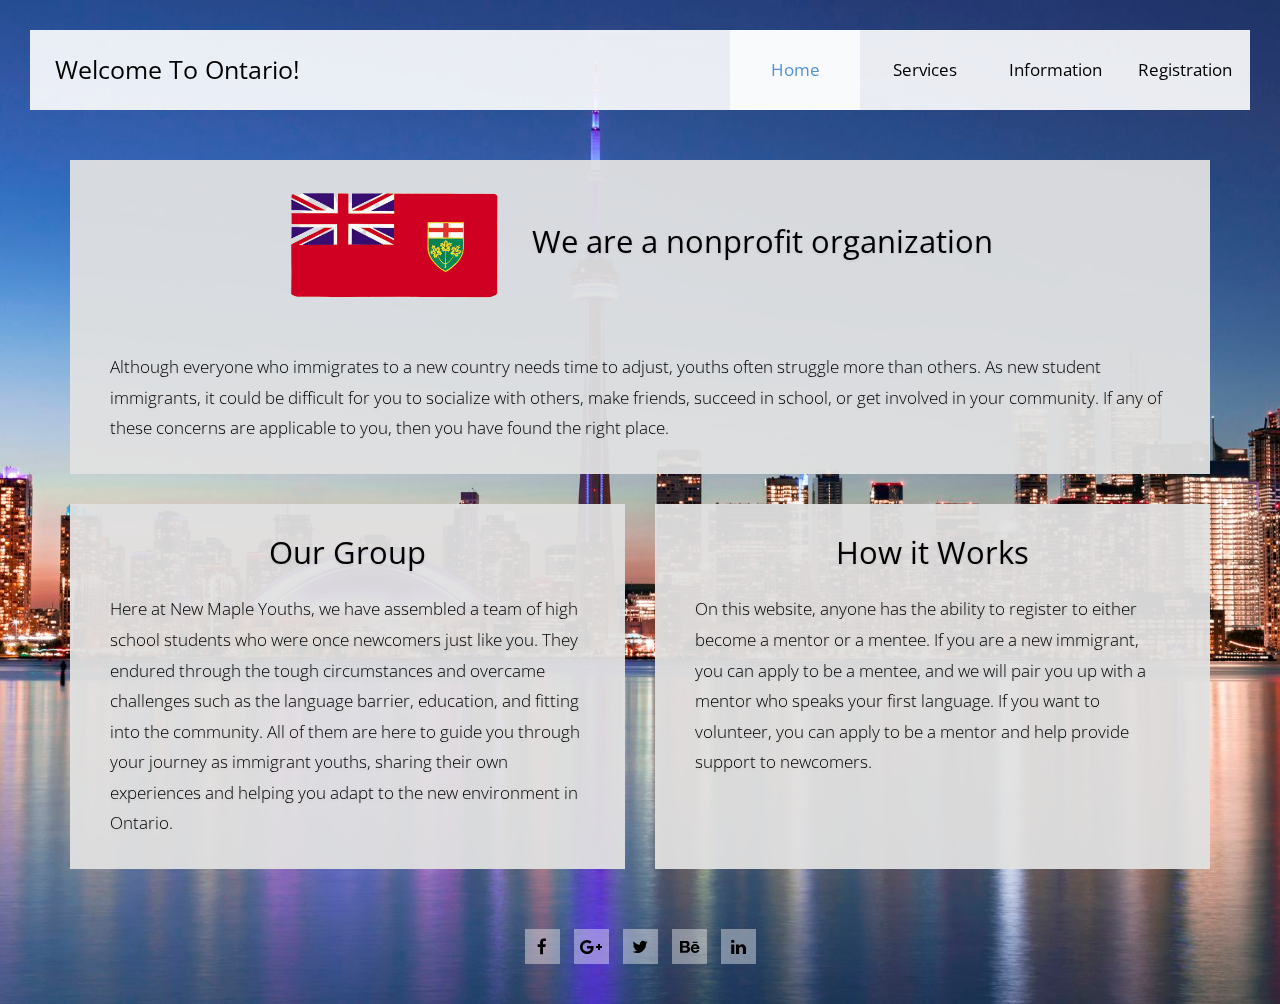
<file: index.html>
<!DOCTYPE html>
<html lang="en">
<head>
    <meta charset="utf-8">
    <meta http-equiv="X-UA-Compatible" content="IE=edge">
    <meta name="viewport" content="width=device-width, initial-scale=1">

    <title>Newcomer Youths</title>
    <link rel="icon" href="img/icon.png" type="image/png">

    <link rel="stylesheet" href="https://fonts.googleapis.com/css?family=Open+Sans:300,400">  
    <link rel="stylesheet" href="font-awesome-4.5.0/css/font-awesome.min.css">                
    <link rel="stylesheet" href="css/bootstrap.min.css">                                      
    <link rel="stylesheet" href="css/hero-slider-style.css">                              
    <link rel="stylesheet" href="css/magnific-popup.css">                                 
    <link rel="stylesheet" href="css/templatemo-style.css">                                   

</head>

    <body>
        
        <!-- Content -->
        <div class="cd-hero">

            <!-- Navigation -->        
            <div class="cd-slider-nav">
                <nav class="navbar">

                    <div class="white-bar">
                        
                        <a class="navbar-brand" id="top-text" href="#">Welcome to Ontario!</a>

                        <button class="navbar-toggler hidden-lg-up" type="button" data-toggle="collapse" data-target="#tmNavbar"><i class="fa fa-bars"></i></button>
                        <div class="collapse navbar-toggleable-md text-xs-center text-uppercase tm-navbar" id="tmNavbar">
                            <ul class="nav navbar-nav">
                                <li class="nav-item active selected">
                                    <a class="nav-link" href="#" data-no="1">Home</a>
                                </li>                                
                                <li class="nav-item">
                                    <a class="nav-link" href="#" data-no="2">Services</a>
                                </li>
                                <li class="nav-item">
                                    <a class="nav-link" href="#" data-no="3">Information</a>
                                </li>
                                <li class="nav-item">
                                    <a class="nav-link" href="#" data-no="4">Registration</a>
                                </li>
                            </ul>
                        </div>                        
                    </div>

                </nav>
            </div> 

            <ul class="cd-hero-slider">

                <!-- Page 1 Home -->
                <li class="selected">

                    <div class="cd-full-width">
                        <div class="container-fluid js-tm-page-content tm-page-width" data-page-no="1">
                            <br>
                            <div class="row">
                                <div class="col-xs-12">
                                    <div class="tm-flex">
                                        <div class="lightgrey text-xs-left tm-textbox tm-textbox-padding -box-margin-b">
                                            <h2 class="tm-text-title"><img src="img/ontario-flag.png" style="width:20%; border-radius: 10%;">&nbsp&nbsp&nbsp We are a nonprofit organization</h2>
                                            <p class="tm-text">Although everyone who immigrates to a new country needs time to adjust, youths often struggle more than others. As new student immigrants, it could be difficult for you to socialize with others, make friends, succeed in school, or get involved in your community. If any of these concerns are applicable to you, then you have found the right place.</p>
                                        </div>
                                    </div>
                                </div>
                            </div>
                            
                            <div class="row">
                                <div class="col-xs-12">
                                    <div class="tm-flex">
                                        <div class="lightgrey text-xs-left tm-textbox tm-2-col-textbox-2 tm-textbox-padding">
                                            <h2 class="tm-text-title">Our Group</h2>
                                            <p class="tm-text">Here at New Maple Youths, we have assembled a team of high school students who were once newcomers just like you. They endured through the tough circumstances and overcame challenges such as the language barrier, education, and fitting into the community. All of them are here to guide you through your journey as immigrant youths, sharing their own experiences and helping you adapt to the new environment in Ontario.</p>
                                        </div>
                                        <div class="lightgrey text-xs-left tm-textbox tm-2-col-textbox-2 tm-textbox-padding">
                                            <h2 class="tm-text-title">How it Works</h2>
                                            <p class="tm-text">On this website, anyone has the ability to register to either become a mentor or a mentee. If you are a new immigrant, you can apply to be a mentee, and we will pair you up with a mentor who speaks your first language. If you want to volunteer, you can apply to be a mentor and help provide support to newcomers.</p>     
                                        </div>
                                    </div>
                                </div>
                            </div>                        
                        </div>              
                    </div> 

                </li>
                
                <!-- Page 2 Gallery One -->
                <li>                    
                    <div class="cd-full-width">
                        <div class="container-fluid js-tm-page-content" data-page-no="2">
                            <div class="tm-img-gallery-container">
                                <div class="tm-img-gallery gallery-one">                             
                                    <div class="tm-img-gallery-info-container">                                    
                                        <h2 class="tm-text-title" style="color: white; background-color:rgba(113, 152, 165, 0.9); padding:2%;">Other Organizations</h2>
                                    </div>
                                    <div class="grid-item">
                                        <figure class="effect-ruby">
                                            <img src="img/tm-img-01-tn.jpg" alt="Image" class="img-fluid tm-img">
                                            <figcaption>
                                                <h2 class="tm-figure-title">Organization 1</h2>
                                                <p class="tm-figure-description">Description</p>
                                                <a href="img/tm-img-01.jpg">View more</a>
                                            </figcaption>           
                                        </figure>
                                    </div>
                                    <div class="grid-item">
                                        <figure class="effect-ruby">
                                            <img src="img/tm-img-02-tn.jpg" alt="Image" class="img-fluid tm-img">
                                            <figcaption>
                                                <h2 class="tm-figure-title">Organization 2</h2>
                                                <p class="tm-figure-description">Description</p>
                                                <a href="img/tm-img-02.jpg">View more</a>
                                            </figcaption>
                                        </figure>
                                    </div>
                                    <div class="grid-item">
                                        <figure class="effect-ruby">
                                            <img src="img/tm-img-03-tn.jpg" alt="Image" class="img-fluid tm-img">
                                            <figcaption>
                                                <h2 class="tm-figure-title">Organization 3</h2>
                                                <p class="tm-figure-description">Description</p>
                                                <a href="img/tm-img-03.jpg">View more</a>
                                            </figcaption>           
                                        </figure>
                                    </div>
                                    <div class="grid-item">
                                        <figure class="effect-ruby">
                                            <img src="img/tm-img-04-tn.jpg" alt="Image" class="img-fluid tm-img">
                                            <figcaption>
                                                <h2 class="tm-figure-title">Organization 4</h2>
                                                <p class="tm-figure-description">Description</p>
                                                <a href="img/tm-img-04.jpg">View more</a>
                                            </figcaption>           
                                        </figure>
                                    </div>                                                                          
                                </div>                                 
                            </div>
                        </div>                                                    
                    </div>                    
                </li>

                <!-- Page 3 About -->
                <li>
                    <div class="cd-full-width">
                        <div class="container-fluid js-tm-page-content tm-page-pad" data-page-no="3">
                            <br>
                            <div class="row">
                                <div class="tm-3-col-container">                                        
                                        <div class="col-xs-12 col-sm-6 col-md-4 col-lg-4 tm-3-col-textbox">
                                            <div class="text-xs-left tm-textbox tm-textbox-padding lightgrey tm-3-col-textbox-inner">
                                                <a href = "https://google.com/" target="_blank"><i class="fa fa-4x fa-graduation-cap tm-home-fa"></i></a>
                                                <h2 class="tm-text-title">Education</h2>                                           
                                                <p class="tm-text">Learn about the Ontario education system, including the different school levels (elementary, middle, high) and requirements for college and university.</p>
                                            </div>
                                        </div>
                                        <div class="col-xs-12 col-sm-6 col-md-4 col-lg-4 tm-3-col-textbox">
                                            <div class="text-xs-left tm-textbox tm-textbox-padding lightgrey tm-3-col-textbox-inner">
                                                <a href = "https://google.com/" target="_blank"><i class="fa fa-4x fa-heart tm-home-fa"></i></a>
                                                <h2 class="tm-text-title">Well-being</h2>
                                                <p class="tm-text">Sometimes it could be emotionally stressful for newcomer youths adapting to a new place. Fortunately, we have some advice for you to maintain good mental health.</p>
                                            </div>          
                                        </div>
                                        <div class="col-xs-12 col-sm-6 col-md-4 col -lg-4 tm-3-col-textbox">
                                            <div class="text-xs-left tm-textbox tm-textbox-padding lightgrey tm-3-col-textbox-inner">
                                                <a href = "https://google.com/" target="_blank"><i class="fa fa-4x fa-thumbs-up tm-home-fa"></i></a>
                                                <h2 class="tm-text-title">Volunteering</h2>
                                                <p class="tm-text">Volunteering is a great way to get involved in your local community. In Ontario, you need to aquire at least 40 volunteer hours in order to get your high school diploma.</p>
                                            </div>          
                                        </div>                                        
                                </div>
                            </div>
                        </div>
                    </div>

                </li>

                <!-- Page 4 Registration -->
                <li>
                    <div class="cd-full-width">
                        <div class="container-fluid js-tm-page-content tm-page-pad" data-page-no="4">
                            <div class="tm-Registration-page">                                
                                <br>
                                <div class="row">
                                    <div class="col-xs-12">
                                        <div class="tm-flex tm-Registration-container">      

                                            <div class="lightgrey text-xs-left tm-textbox tm-2-col-textbox-2 tm-textbox-padding tm-textbox-padding-Registration">
                                                <h2 class="tm-Registration-info">Register to become a mentee</h2>
                                                <p class="tm-text">Description</p>                                                
                                                
                                                <form target="_blank" action="https://formsubmit.co/3b2e416fa21bdbd5a5914bbfb168e5fe" method="POST">
                                                    <div class="form-group">
                                                        <input type="text" name="name" class="form-control" placeholder="Name" required>
                                                    </div>
                                                    <div class="form-group">
                                                        <input type="text" name="mail" class="form-control" placeholder="Email" required>
                                                    </div>
                                                    <div class="form-group">
                                                        <input type="number" name="current_age" class="form-control" placeholder="Current age" required>
                                                    </div>
                                                    <div class="form-group">
                                                        <input type="number" name="immigration_age" class="form-control" placeholder="Age of immigration" required>
                                                    </div>
                                                    <div class="form-group">
                                                        <input type="text" name="languages" class="form-control" placeholder="Languages you speak" required>
                                                    </div>
                                                    <div class="form-group">
                                                        <textarea id="Registration_message" name="Registration_message" class="form-control" rows="5" placeholder="Describe your circumstances right now" required></textarea>
                                                    </div> 
                                                    <button type="submit" class="submit-form">Submit</button>
                                                    <input type="hidden" name="_next" value="https://ricefarmer1.github.io/Youth_Newcomers/">
                                                </form>

                                            </div>

                                            <div class="lightgrey text-xs-left tm-textbox tm-2-col-textbox-2 tm-textbox-padding tm-textbox-padding-Registration">
                                                <h2 class="tm-Registration-info">Register to become a mentor</h2>
                                                <p class="tm-text">Description</p>                                                
                                                <form target="_blank" action="https://formsubmit.co/3b2e416fa21bdbd5a5914bbfb168e5fe" method="POST">
                                                    <div class="form-group">
                                                        <input type="text" name="name" class="form-control" placeholder="Name" required>
                                                    </div>
                                                    <div class="form-group">
                                                        <input type="text" name="mail" class="form-control" placeholder="Email" required>
                                                    </div>
                                                    <div class="form-group">
                                                        <input type="number" name="current_age" class="form-control" placeholder="Current age" required>
                                                    </div>
                                                    <div class="form-group">
                                                        <input type="number" name="immigration_age" class="form-control" placeholder="Age of immigration" required>
                                                    </div>
                                                    <div class="form-group">
                                                        <input type="text" name="languages" class="form-control" placeholder="Languages you speak" required>
                                                    </div>
                                                    <div class="form-group">
                                                        <textarea id="Registration_message" name="Registration_message" class="form-control" rows="5" placeholder="Describe your experience as an immigrant" required></textarea>
                                                    </div> 
                                                    <button type="submit" class="submit-form">Submit</button>
                                                    <input type="hidden" name="_next" value="https://ricefarmer1.github.io/Youth_Newcomers/">
                                                </form>
                                            </div>

                                        </div>

                                    </div>

                                </div>

                            </div>    

                        </div>
                        
                    </div>

                </li>

            </ul>
            
            <footer class="tm-footer">
            
                <div class="tm-social-icons-container text-xs-center">
                    <a href="#" class="tm-social-link"><i class="fa fa-facebook"></i></a>
                    <a href="#" class="tm-social-link"><i class="fa fa-google-plus"></i></a>
                    <a href="#" class="tm-social-link"><i class="fa fa-twitter"></i></a>
                    <a href="#" class="tm-social-link"><i class="fa fa-behance"></i></a>
                    <a href="#" class="tm-social-link"><i class="fa fa-linkedin"></i></a>
                </div>

            </footer>
                    
        </div> 

        <script src="js/jquery-1.11.3.min.js"></script> 
        <script src="https://www.atlasestateagents.co.uk/javascript/tether.min.js"></script>    
        <script src="js/bootstrap.min.js"></script>           
        <script src="js/hero-slider-main.js"></script>       
        <script src="js/jquery.magnific-popup.min.js"></script> 
        <script src="js/pageload.js"></script>

</body>
</html>
</file>
<file: css/hero-slider-style.css>
/* -------------------------------- 
Primary style
-------------------------------- */
*, *::after, *::before {
  -webkit-box-sizing: border-box;
  -moz-box-sizing: border-box;
  box-sizing: border-box;
}

html { font-size: 62.5%; }

body {
  font-size: 1.6rem;
  font-family: "Open Sans", sans-serif;
  color: #2c343b;
  background-color: #f2f2f2;
}

a {
  color: #d44457;
  text-decoration: none;
}

img { max-width: 100%; }

/* -------------------------------- 
Main Components 
-------------------------------- */
.cd-header {
  position: absolute;
  z-index: 2;
  top: 0;
  left: 0;
  width: 100%;
  height: 50px;
  background-color: #21272c;
  -webkit-font-smoothing: antialiased;
  -moz-osx-font-smoothing: grayscale;
}
@media only screen and (min-width: 768px) {
  .cd-header {
    height: 70px;
    background-color: transparent;
  }
}

#cd-logo {
  float: left;
  margin: 13px 0 0 5%;
}
#cd-logo img {
  display: block;
}
@media only screen and (min-width: 768px) {
  #cd-logo {
    margin: 23px 0 0 5%;
  }
}

.cd-primary-nav {
  float: right;
  margin-right: 5%;
  width: 44px;
  height: 100%;  
}
.cd-primary-nav ul {
  position: absolute;
  top: 0;
  left: 0;
  width: 100%;
  -webkit-transform: translateY(-100%);
  -moz-transform: translateY(-100%);
  -ms-transform: translateY(-100%);
  -o-transform: translateY(-100%);
  transform: translateY(-100%);
}
.cd-primary-nav ul.is-visible {
  box-shadow: 0 3px 8px rgba(0, 0, 0, 0.2);
  -webkit-transform: translateY(50px);
  -moz-transform: translateY(50px);
  -ms-transform: translateY(50px);
  -o-transform: translateY(50px);
  transform: translateY(50px);
}
.cd-primary-nav a {
  display: block;
  height: 50px;
  line-height: 50px;
  padding-left: 5%;
  background: #21272c;
  border-top: 1px solid #333c44;
  color: #ffffff;
}

@media only screen and (min-width: 768px) {
  .cd-primary-nav {
    width: auto;
    height: auto;
    background: none;
  }
  .cd-primary-nav ul {
    position: static;
    width: auto;
    -webkit-transform: translateY(0);
    -moz-transform: translateY(0);
    -ms-transform: translateY(0);
    -o-transform: translateY(0);
    transform: translateY(0);
    line-height: 70px;
  }
  .cd-primary-nav ul.is-visible {
    -webkit-transform: translateY(0);
    -moz-transform: translateY(0);
    -ms-transform: translateY(0);
    -o-transform: translateY(0);
    transform: translateY(0);
  }
  .cd-primary-nav li {
    display: inline-block;
    margin-left: 1em;
  }
  .cd-primary-nav a {
    display: inline-block;
    height: auto;
    font-weight: 600;
    line-height: normal;
    background: transparent;
    padding: .6em 1em;
    border-top: none;
  }
}

/* -------------------------------- 
Slider
-------------------------------- */
.cd-hero {
  position: relative;
  -webkit-font-smoothing: antialiased;
  -moz-osx-font-smoothing: grayscale;
}

.cd-hero-slider {
  position: relative;
  height: 360px;
  overflow: hidden;
}
.cd-hero-slider li {
  position: absolute;
  top: 0;
  left: 0;
  width: 100%;
  height: auto;
  min-height: 100%;
  -webkit-transform: translateX(100%);
  -moz-transform: translateX(100%);
  -ms-transform: translateX(100%);
  -o-transform: translateX(100%);
  transform: translateX(100%);
}
.cd-hero-slider li.selected {
  /* this is the visible slide */
  position: relative;
  -webkit-transform: translateX(0);
  -moz-transform: translateX(0);
  -ms-transform: translateX(0);
  -o-transform: translateX(0);
  transform: translateX(0);
}
.cd-hero-slider li.move-left {
  /* slide hidden on the left */
  -webkit-transform: translateX(-100%);
  -moz-transform: translateX(-100%);
  -ms-transform: translateX(-100%);
  -o-transform: translateX(-100%);
  transform: translateX(-100%);
}
.cd-hero-slider li.is-moving, .cd-hero-slider li.selected {
  /* the is-moving class is assigned to the slide which is moving outside the viewport */
  -webkit-transition: -webkit-transform 0.5s;
  -moz-transition: -moz-transform 0.5s;
  transition: transform 0.5s;
}
@media only screen and (min-width: 768px) {
  .cd-hero-slider {
    height: 500px;
  }
  
}
@media only screen and (min-width: 1170px) {
  .cd-hero-slider {
    height: 680px;
  }
}

/* -------------------------------- 
Single slide style
-------------------------------- */
.cd-hero-slider li {
  background-position: center center;
  background-size: cover;
  background-repeat: no-repeat;
}
.cd-hero-slider li:first-of-type {
  background-color: #2c343b;  
}
.cd-hero-slider li:nth-of-type(2) {
  background-color: #3d4952;  
}
.cd-hero-slider li:nth-of-type(3) {
  background-color: #cdcdcd;  
}
.cd-hero-slider li:nth-of-type(4) {
  background-color: #2c343b;
  
}
.cd-hero-slider li:nth-of-type(5) {
  background-color: #2c343b;  
}
.cd-hero-slider li:nth-of-type(6) {
  background-color: #2c343b;  
}
.cd-hero-slider .cd-full-width,
.cd-hero-slider .cd-half-width {
  position: absolute;
  width: 100%;
  height: 100%;
  z-index: 1;
  left: 0;
  top: 0;
  padding-top: 100px;
  text-align: center;
  -webkit-backface-visibility: hidden;
  backface-visibility: hidden;
  -webkit-transform: translateZ(0);
  -moz-transform: translateZ(0);
  -ms-transform: translateZ(0);
  -o-transform: translateZ(0);
  transform: translateZ(0);
}
.cd-hero-slider .cd-img-container {
  display: none;
}
.cd-hero-slider .cd-img-container img {
  position: absolute;
  left: 50%;
  top: 50%;
  bottom: auto;
  right: auto;
  -webkit-transform: translateX(-50%) translateY(-50%);
  -moz-transform: translateX(-50%) translateY(-50%);
  -ms-transform: translateX(-50%) translateY(-50%);
  -o-transform: translateX(-50%) translateY(-50%);
  transform: translateX(-50%) translateY(-50%);
}
.cd-hero-slider h2, .cd-hero-slider p {
  text-shadow: 0 1px 3px rgba(0, 0, 0, 0.1);
  line-height: 1.2;
  margin: 0 auto 14px;
  color: #ffffff;
  width: 90%;
  max-width: 400px;
}
.cd-hero-slider h2 {
  font-size: 2.4rem;
}
.cd-hero-slider p {
  font-size: 1.4rem;
  line-height: 1.4;
}
.cd-hero-slider .cd-btn {
  display: inline-block;
  padding: 1.2em 1.4em;
  margin-top: .8em;
  background-color: rgba(212, 68, 87, 0.9);
  font-size: 1.3rem;
  font-weight: 700;
  letter-spacing: 1px;
  color: #ffffff;
  text-transform: uppercase;
  box-shadow: 0 3px 6px rgba(0, 0, 0, 0.1);
  -webkit-transition: background-color 0.2s;
  -moz-transition: background-color 0.2s;
  transition: background-color 0.2s;
}
.cd-hero-slider .cd-btn.secondary {
  background-color: rgba(22, 26, 30, 0.8);
}
.cd-hero-slider .cd-btn:nth-of-type(2) {
  margin-left: 1em;
}
.no-touch .cd-hero-slider .cd-btn:hover {
  background-color: #d44457;
}
.no-touch .cd-hero-slider .cd-btn.secondary:hover {
  background-color: #161a1e;
}
@media only screen and (min-width: 768px) {
  .cd-hero-slider .cd-full-width,
  .cd-hero-slider .cd-half-width {
    padding-top: 150px;
  }
  .cd-hero-slider .cd-bg-video-wrapper {
    display: block;
  }
  .cd-hero-slider .cd-half-width {
    width: 45%;
  }
  .cd-hero-slider .cd-half-width:first-of-type {
    left: 5%;
  }
  .cd-hero-slider .cd-half-width:nth-of-type(2) {
    right: 5%;
    left: auto;
  }
  .cd-hero-slider .cd-img-container {
    display: block;
  }
  .cd-hero-slider h2, .cd-hero-slider p {
    max-width: 520px;
  }
  .cd-hero-slider h2 {
    font-size: 2.4em;
    font-weight: 300;
  }
  .cd-hero-slider .cd-btn {
    font-size: 1.4rem;
  }
}
@media only screen and (min-width: 1170px) {
  .cd-hero-slider .cd-full-width,
  .cd-hero-slider .cd-half-width {
    padding-top: 220px;
  }
  .cd-hero-slider h2, .cd-hero-slider p {
    margin-bottom: 20px;
  }
  .cd-hero-slider h2 {
    font-size: 3.2em;
  }
  .cd-hero-slider p {
    font-size: 1.6rem;
  }
}

/* -------------------------------- 
Slider navigation
-------------------------------- */
.cd-slider-nav {
  position: absolute;
  width: 100%;
  bottom: 0;
  z-index: 2;
  text-align: center;
  height: 55px;
}
.cd-slider-nav nav {
  display: inline-block;
  position: relative;
}
.cd-slider-nav ul::after {
  clear: both;
  content: "";
  display: table;
}
.cd-slider-nav li {
  display: inline-block;
  width: 60px;
}
.cd-slider-nav li.selected a {
  color: #2c343b;
}
.cd-slider-nav a {
  display: block;
  position: relative;
  padding-top: 35px;
  font-size: 1rem;
  font-weight: 700;
  color: #a8b4be;
}
.cd-slider-nav a::before {
  content: '';
  position: absolute;
  width: 24px;
  height: 24px;
  top: 8px;
  left: 50%;
  right: auto;
}
.no-touch .cd-slider-nav a:hover {
  background-color: rgba(0, 1, 1, 0.5);
}
.cd-slider-nav li:first-of-type a::before {
  background-position: 0 0;
}
.cd-slider-nav li.selected:first-of-type a::before {
  background-position: 0 -24px;
}
.cd-slider-nav li:nth-of-type(2) a::before {
  background-position: -24px 0;
}
.cd-slider-nav li.selected:nth-of-type(2) a::before {
  background-position: -24px -24px;
}
.cd-slider-nav li:nth-of-type(3) a::before {
  background-position: -48px 0;
}
.cd-slider-nav li.selected:nth-of-type(3) a::before {
  background-position: -48px -24px;
}
.cd-slider-nav li:nth-of-type(4) a::before {
  background-position: -72px 0;
}
.cd-slider-nav li.selected:nth-of-type(4) a::before {
  background-position: -72px -24px;
}
.cd-slider-nav li:nth-of-type(5) a::before {
  background-position: -96px 0;
}
.cd-slider-nav li.selected:nth-of-type(5) a::before {
  background-position: -96px -24px;
}
@media only screen and (min-width: 768px) {
  .cd-slider-nav {
    height: 80px;
  }
  .cd-slider-nav .cd-marker,
  .cd-slider-nav li {
    width: 95px;
  }
  .cd-slider-nav a {
    padding-top: 48px;
    font-size: 1.1rem;
    text-transform: uppercase;
  }
  .cd-slider-nav a::before {
    top: 18px;
  }
}

/* -------------------------------- 
Main content
-------------------------------- */
.cd-main-content {
  width: 90%;
  max-width: 768px;
  margin: 0 auto;
  padding: 2em 0;
}
.cd-main-content p {
  font-size: 1.4rem;
  line-height: 1.8;
  color: #999999;
  margin: 2em 0;
}
@media only screen and (min-width: 1170px) {
  .cd-main-content {
    padding: 3em 0;
  }
  .cd-main-content p {
    font-size: 1.6rem;
  }
}

@media (max-width: 320px) {
  #top-text {
      font-size: 18px;
  }
}
</file>
<file: css/templatemo-style.css>
/* main */
body {
	background-color: #DDDDDD;
	color: black;
	font-family: 'Open Sans', Helvetica, Arial, sans-serif;
	font-size: 17px;
	font-weight: 300;
	overflow-x: hidden;
}

ul { padding: 0; margin: 0; }
figure { margin: 0; }
p:last-child { margin-bottom: 0; }
a { color: #3f97c9; }
a, button { transition: all 0.3s ease; }
a:hover,
a:focus {
	text-decoration: none;
	outline: none;
}

.tm-brand-icon { 
	padding: 10px;
    background: none;
    color: black;
    font-size: 4rem;
    margin-right: 15px;
}

.container-fluid { width: 100%; } /* IE fix */

.cd-hero-slider .cd-full-width { padding-top: 0; }

.cd-slider-nav {
	position: absolute;
	left: 0;
	right: 0;
	top: 10px;
	z-index: 1002;
	background: none;
}

.cd-slider-nav nav { 
	width: 100%; 
	padding: 0 10px;
}

.cd-slider-nav .navbar-nav {
	display: inline-block;
	float: none;
	vertical-align: top;
}

.cd-slider-nav li { 
	display: block;
	float: none;
	width: auto;	
}

.tm-navbar { float: right; }
.white-bar {
	display: -ms-flexbox;
	display: flex;
	-ms-flex-align: center;
	    align-items: center;
	-ms-flex-pack: justify;
	    justify-content: space-between;
	padding-left: 10px;
	padding-right: 10px;
	background-color: rgba(255,255,255,0.9);
	overflow: auto;
}

.navbar-toggler {
	float: right;
	font-size: 1.75rem;
	padding: 1rem 1.5rem;
	border-radius: 0;
	position: absolute;
	right: 20px;
	top: 5px;
}

button:focus { outline: none;}

.navbar button:hover {color: grey;}

.cd-slider-nav a.navbar-brand {
	font-size: 2.5rem;
	padding-top: 0;
	padding-bottom: 0;
	display: -ms-flexbox;
	display: flex;
	-ms-flex-align: center;
	    align-items: center;
	-ms-flex-pack: center;
	    justify-content: center;
	width: auto;
}

.cd-slider-nav a { text-transform: capitalize; }
.navbar-nav .nav-item { float: none; }
.navbar-nav .nav-item+.nav-item { margin-left: 0; }

.cd-slider-nav a,
.navbar-nav .nav-link {
	background-color: transparent;
	color: black;
    display: table-cell;
    font-weight: 400;
    font-size: 1em;
	vertical-align: middle;
    width: 130px;
    height: 40px;
}

.cd-slider-nav .nav-item.selected .nav-link,
.cd-slider-nav .nav-link:hover,
.cd-slider-nav .nav-link:focus {
	background-color: rgba(255,255,255,1);
	color: #5394D6;
}

/* Hero Slider */

.cd-hero-slider { height: 100vh; }
.cd-hero-slider li { 
	background-color: #2c343b;
	list-style: none; 
}

.cd-hero-slider li:nth-of-type(1) { background-image: url(../img/ontario1.jpg); }
.cd-hero-slider li:nth-of-type(2) { background-image: linear-gradient(rgba(0, 0, 0, 0.05), rgba(0, 0, 0, 0.05)), url(../img/ontario2.jpg);}
.cd-hero-slider li:nth-of-type(3) { background-image: url(../img/ontario3.jpg); }
.cd-hero-slider li:nth-of-type(4) { background-image: url(../img/ontario4.jpg); }

.lightgrey { background-color: rgba(224, 224, 224, 0.95); }
.lightgrey p { color: black; }
.tm-textbox { 
	display: inline-block; 
	width: 100%;
}

.cd-hero-slider h2, .cd-hero-slider p {
	max-width: none;
	width: 100%;
}

.cd-hero-slider .tm-text { 
	font-size: 1em;
	line-height: 1.8; 
}

.cd-full-width .container-fluid.tm-page-width { 
	max-width: none;
	margin-left: auto;
	margin-right: auto;
	width: 100%;
}

.tm-3-col-container { overflow: auto; }

.cd-hero-slider h2.tm-text-title {
	color: #000002;
    font-size: 1.6em;
    font-weight: 400;
	text-align: center;
}

/* footer */
.tm-social-link {
	background-color: rgba(255,255,255,0.40);
    color: black;
    display: inline-block;
    width: 35px;
    height: 35px;
    text-align: center;
    padding-top: 5px;
    margin-right: 10px;
}

.tm-social-link:last-child { margin-right: 0; }

.tm-footer {
	position: absolute;
	bottom: 0;
	left: 0;	
}

.tm-footer {
    width: 100%;
    color: white;
    z-index: 1001;
    padding: 0 11px 12px;
}

.tm-social-icons-container { margin-bottom: 30px; }

.cd-full-width {
	display: -ms-flexbox;
	display: flex;
    -ms-flex-direction: column;
        flex-direction: column;
    -ms-flex-align: center;
        align-items: center;
    -ms-flex-pack: center;
        justify-content: center;
}

.cd-hero-slider p:last-child { margin-bottom: 0; }

.tm-Registration-page {
	margin: 0 auto;
	max-width: 1190px;
	padding: 0;
}

.tm-Registration-container { max-width: 1150px; }

.form-control,
.submit-form {
	font-size: 1.8rem;
}
.form-control {
	background-color: rgba(255,255,255,0.7);
	border-radius: 0;
	padding: 1rem 2rem;
}

.form-control::-webkit-input-placeholder { color: #000000; }
.form-control:-moz-placeholder { color: #000000; } /* Firefox 18- */
.form-control::-moz-placeholder { color: #000000; } /* Firefox 19+ */
.form-control:-ms-input-placeholder { color: #000000; }

.form-group { margin-bottom: 1.5rem; }

.submit-form {
	background-color: #889aad;
	border: none;
	color: white;
	padding: 10px 50px;
	margin-top: 10px;
	font-weight: 400;
	font-size: 2.5rem;
}

.submit-form:hover,
.submit-form:focus {
	background-color: #0066CC;
}

textarea { height: 168px; }

/* Slider */

.cd-hero-slider.small-screen { height: 100%; }

.tm-navbar {
	position: absolute;
    right: 20px;
    top: 44px;
}

.cd-slider-nav .navbar-nav { background-color: rgba(255,255,255,0.7); }

.cd-slider-nav a, 
.navbar-nav .nav-link { height: 50px; }

.tm-brand-icon { 
	font-size: 3rem;
	padding: 10px;
}

.cd-hero-slider .cd-full-width { text-align: left; }
.cd-full-width .container-fluid { margin-top: -80px; }

.tm-2-col-textbox-2 {
	width: 100%;
	padding: 25px;
	margin-bottom: 30px; 
	flex: 0 1 auto; 
}

.tm-2-col-textbox-2:last-child { margin-bottom: 0; }

.tm-3-col-textbox { 
	max-width: 100%;
	padding-left: 10px;
	padding-right: 10px;
	margin-bottom: 30px;
	width: 100%;
}

.tm-3-col-container {
	margin-left: 15px;
	margin-right: 15px;
}

/* Gallery */

.grid-item {
	margin-bottom: 20px;
	padding-left: 1px;
	padding-right: 1px;
	float: left;
	width: 100%;
}

.grid-item:last-child { margin-bottom: 0; }

.tm-img-gallery-container {
	max-width: 320px;
    margin: 0 auto;
}

.tm-img-gallery-container-3 { max-width: none; }

.tm-img-gallery {
	margin: 0 auto 10px;
	display: inline-block;
}

.tm-img-gallery-info-container {
	display: block;
	margin: 0 auto;
	padding: 30px 1px;	
}

.tm-img {
	max-width: 320px;
  	width: 100%;
  	height: auto;
  	border: none;
  	margin: 0 auto;
}

.gallery-two .tm-img,
.gallery-three .tm-img {
	max-width: none;
}

.tm-textbox-padding { padding: 35px 30px; }

.cd-hero-slider h2.tm-Registration-info {
	color: black;
	font-size: 1.4em;
}

#google-map {
    height: 430px;
    width: 100%;    
}

.tm-copyright-text {
	background-color: rgba(0, 0, 0, 0.3);
	color: white;
    display: inline-block;
    font-size: 1.8rem;
    font-weight: 400;
    padding: 5px 12px;
    width: 100%;
}

.tm-footer { padding: 50px 11px 20px; }
.tm-footer-link { color: white; }
.tm-footer-link:hover,
.tm-footer-link:focus {
	color: yellow;
}

.tm-home-fa {
	display: block;
    text-align: center;
    padding: 15px 0 30px 0;
}

.grid-item figure figcaption, .grid-item figure figcaption > a {
    position: absolute;
    top: 0;
    left: 0;
    width: 100%;
    height: 100%;
}

.grid-item figure figcaption {
	display: flex;
    flex-direction: column;
    align-items: center;
    justify-content: center;
    padding: 1em;
    color: #fff;
    text-transform: uppercase;
    font-size: 1.25em;
    -webkit-backface-visibility: hidden;
    backface-visibility: hidden;
}

.grid-item figure {
    position: relative;
    overflow: hidden;
    text-align: center;
}

figure.effect-ruby {
    background-color: #17819c;
}

.cd-hero-slider .selected .cd-full-width figure.effect-ruby h2.tm-figure-title {
    margin-bottom: 0;
    -webkit-transition: -webkit-transform 0.35s;
    transition: transform 0.35s;
    -webkit-transform: translate3d(0,20px,0);
    transform: translate3d(0,20px,0);
}

.cd-hero-slider .selected .cd-full-width figure.effect-ruby:hover h2.tm-figure-title {
    -webkit-transform: translate3d(0,0,0);
    transform: translate3d(0,0,0);
}

figure.effect-ruby img {
    opacity: 0.7;
    -webkit-transition: opacity 0.35s, -webkit-transform 0.35s;
    transition: opacity 0.35s, transform 0.35s;
    -webkit-transform: scale(1.15);
    transform: scale(1.15);
}

figure.effect-ruby p {
    margin: 1em 0 0;
    padding: 3em;
    border: 1px solid #fff;
    opacity: 0;
    -webkit-transition: opacity 0.35s, -webkit-transform 0.35s;
    transition: opacity 0.35s, transform 0.35s;
    -webkit-transform: translate3d(0,20px,0) scale(1.1);
    transform: translate3d(0,20px,0) scale(1.1);
}

figure.effect-ruby:hover img {
    opacity: 0.2; 
    -webkit-transform: scale(1);
    transform: scale(1);
}

.grid-item figure img {
    position: relative;
    display: block;
    max-width: 100%;
    opacity: 0.8;
}

.cd-hero-slider h2 { font-size: 1.5em; }

.cd-hero-slider .selected .cd-full-width p.tm-figure-description {
    font-weight: 400;
    margin: 1em 0 0;
    padding: 2rem;
    border: 1px solid #fff;
    opacity: 0;
    -webkit-transition: opacity 0.35s, -webkit-transform 0.35s;
    transition: opacity 0.35s, transform 0.35s;
    -webkit-transform: translate3d(0,20px,0) scale(1.1);
    transform: translate3d(0,20px,0) scale(1.1);
}

.cd-hero-slider .selected .cd-full-width figure.effect-ruby:hover p.tm-figure-description {
    opacity: 1;
    -webkit-transform: translate3d(0,0,0) scale(1);
    transform: translate3d(0,0,0) scale(1);
}

.grid-item figure figcaption > a {
    z-index: 1000;
    text-indent: 200%;
    white-space: nowrap;
    font-size: 0;
    opacity: 0;
}

.-box-margin-b { margin-bottom: 30px; }
.gallery-one .grid-item { max-width: 340px; }
.gallery-two .grid-item { max-width: 453px; }
.tm-img-gallery-container-2 { max-width: 453px; }
.tm-gallery-title span { width: 100%; }

.cd-full-width .container-fluid.tm-page-width {
	padding-left: 10px;
	padding-right: 10px;
}

.tm-3-col-container {
	margin-left: 0;
	margin-right: 0;
}

/* Media Queries */

@media only screen and (min-width: 400px) {
	.cd-hero-slider h2 { font-size: 2em; }

	.cd-hero-slider .selected .cd-full-width figure.effect-ruby h2.tm-figure-title {
		margin-bottom: 14px;
	}

	.grid-item figure figcaption { padding: 2em; }
}

@media only screen and (min-width: 480px) {
	.cd-full-width .container-fluid { margin-top: -80px; }
	.cd-hero-slider h2.tm-text-title { font-size: 1.8em; }
	.tm-textbox-padding { padding: 30px 40px; }
	.tm-textbox-padding-Registration { padding: 30px; }
	.tm-img-gallery-container { 
		margin: 40px auto 20px;
		max-width: 680px; 
	}

	.tm-img-gallery-container-2 { max-width: 453px; }
	
	.grid-item {
		padding-left: 10px;
		padding-right: 10px;
		width: 50%;
	}

	.gallery-two .grid-item,
	.gallery-three .grid-item {
		width: 100%;
	}

	.tm-img-gallery-info-container {
		padding: 0 11px 30px;
		max-width: 700px;
		margin: 0 auto 0 0;
	}

	.grid-item figure figcaption { padding: 1em; }
	.cd-hero-slider .selected .cd-full-width .gallery-one figure.effect-ruby h2.tm-figure-title,
	.cd-hero-slider .selected .cd-full-width .gallery-two figure.effect-ruby h2.tm-figure-title {
		font-size: 1.5em;
	}
}

@media only screen and (min-width: 600px) {
	.tm-footer { padding: 50px 30px 20px; }
	.tm-copyright-text { width: auto; }
}

@media only screen and (min-width: 652px) {
	.gallery-two .grid-item { width: 50%; }
	.tm-img-gallery-container-2 { max-width: 906px; }
}

@media only screen and (min-width: 720px) {	
	.tm-footer { 
		-ms-flex-direction: row; 
			flex-direction: row; 
	}

	.tm-copyright-text { margin-top: 0; }
}

@media only screen and (min-width: 768px) {

	.cd-slider-nav .nav-item.selected .nav-link,
	.cd-slider-nav .nav-link:hover,
	.cd-slider-nav .nav-link:focus {
		background-color: rgba(255,255,255,0.7);
	}

	.cd-hero-slider .cd-full-width { padding-top: 0; }

	.tm-3-col-textbox {
		width: 50%;
	}

	.tm-flex { 
		display: -ms-flexbox; 
		display: flex;
	}

	.tm-2-col-textbox-2 {	
		margin-bottom: 0;
		margin-right: 30px;
		width: 100%;
	}

	.tm-2-col-textbox-2:last-child { margin-right: 0; }

	.tm-3-col-container {
		margin-left: auto;
		margin-right: auto;
	}
	
	.tm-3-col-container,
	.cd-full-width .container-fluid.tm-page-width { max-width: 800px; }
	.tm-3-col-textbox { max-width: 400px; }	
}

@media only screen and (min-width: 992px) {
	.white-bar { 
		padding-left: 25px; 
		padding-right: 0;
	}

	.tm-navbar {
		position: static;
		height: auto !important;		
	}

	.cd-slider-nav .navbar-nav {
		background: transparent;
		display: -ms-flexbox;
		display: flex;
	}

	.cd-slider-nav li {	
		display: inline-block; 
		width: auto;
		height: auto;
	}

	.cd-slider-nav a, 
	.navbar-nav .nav-link {
		height: 80px;
	}

	.tm-social-icons-container { margin-bottom: 20px; }

	.cd-full-width .container-fluid {
		margin-top: 0;
		padding-left: 0;
		padding-right: 0;
	}

	.cd-full-width .container-fluid.tm-page-pad,
	.cd-full-width .container-fluid.tm-page-pad {
		padding-left: 10px;
		padding-right: 10px;
	}

	.tm-3-col-container,
	.cd-full-width .container-fluid.tm-page-width {
		max-width: 1200px;
	}

	.tm-3-col-textbox {
		width: 33.333333%;
		margin-bottom: 0;
	}

	.tm-img-gallery-container,
	.tm-img-gallery-container-2,
	.tm-img-gallery-container-3 { max-width: 1360px; }

	.grid-item { width: 25%; }
	.gallery-two .grid-item { width: 33.3333%; }
	.gallery-three .grid-item { width: 50%; }
	.grid-item figure figcaption { padding: 1em; }
	.cd-hero-slider .selected .cd-full-width .gallery-one figure.effect-ruby h2.tm-figure-title,
	.cd-hero-slider .selected .cd-full-width .gallery-two figure.effect-ruby h2.tm-figure-title {
		font-size: 1.5em;
	}
}

@media only screen and (min-width: 1063px) {
	.cd-slider-nav { top: 30px; }	
	.cd-slider-nav nav { padding: 0 30px; }	
	.tm-brand-icon { margin-right: 15px; }
	.tm-Registration-page { padding: 20px; }
	.cd-full-width .container-fluid {
		padding-left: 20px;
		padding-right: 20px;
	}
	.cd-full-width .container-fluid.tm-page-width {
		padding-left: 30px;
		padding-right: 30px;
	}
	.tm-page-width {
		padding-left: 30px;
		padding-right: 30px;
	}

	.tm-3-col-container {
		margin-left: 15px;
		margin-right: 15px;
	}

	.tm-3-col-textbox {
		padding-left: 15px;
		padding-right: 15px;
	}
}

@media only screen and (min-width: 1230px) {
	.tm-3-col-container {
		margin-left: auto;
		margin-right: auto;
	}
}

@media only screen and (min-width: 1170px) {	
	.cd-hero-slider h2, .cd-hero-slider p { margin-bottom: 5%; }
	.cd-hero-slider h2.tm-gallery-title { margin-bottom: 25px; }
	.cd-hero-slider p:last-child { margin-bottom: 0; }
	.cd-hero-slider .cd-full-width { padding-top: 0; }
	.cd-hero-slider .tm-text { font-size: 1em; }
	.grid-item figure figcaption { padding: 2em; }
}

@media only screen and (min-width: 1333px) {
	.cd-slider-nav a,
	.navbar-nav .nav-link {
		font-size: 1.2em;
		width: 160px;
		height: 110px;
	}
	.cd-slider-nav a.navbar-brand { font-size: 3.5rem; }

	.tm-brand-icon { 
		font-size: 4rem;
    	padding: 10px;
		margin-right: 15px;
	}
	.white-bar { padding-left: 30px; }
}

@media only screen and (min-width: 1340px) {
	.cd-full-width .container-fluid.tm-page-width { 
		padding-left: 0; 
		padding-right: 0;
	}	
}

@media only screen and (min-width: 768px) and (max-width: 991px) {
	.tm-2-col-textbox-2 { margin-right: 15px; }
}
</file>
